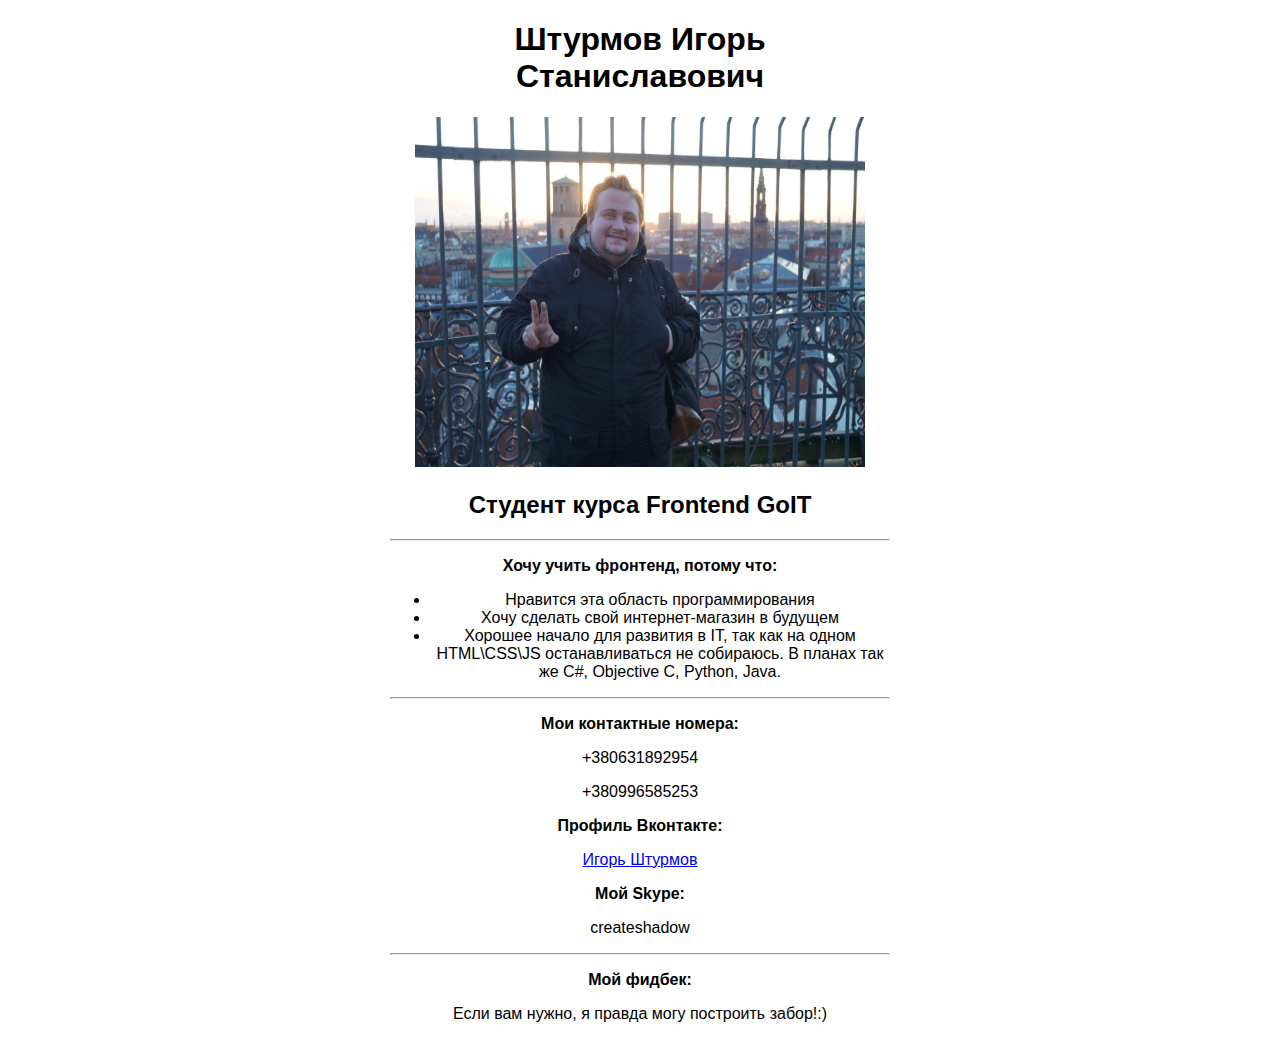
<file: index.html>
﻿<!DOCTYPE html>
<html>
<head>
	<title>My bio</title>
	<link rel="stylesheet" href="css/style.css">
</head>
<body>
	
	<div class="main">

		<div class="fullName">

			<h1>Штурмов Игорь Станиславович</h1>
	
				<img src="img/my_photo.jpg" alt="My photo">
	
			<h2>Студент курса Frontend GoIT</h2>

		</div>
	
	<hr>
		<div class="reason">

			<p class="dark">Хочу учить фронтенд, потому что:</p>

				<ul>
					<li>Нравится эта область программирования</li>
					<li>Хочу сделать свой интернет-магазин в будущем</li>
					<li>Хорошее начало для развития в IT, так как на одном HTML\CSS\JS останавливаться не собираюсь. В планах так же C#, Objective C, Python, Java.</li>
				</ul>
		
		</div>

	<hr>

		<div class="contacts">
			
			<p class="dark">Мои контактные номера:</p>
				<p>+380631892954</p>
				<p>+380996585253</p>
		
			<p class="dark">Профиль Вконтакте:</p>
				<a href="https://vk.com/createshadow" target="_blanc">Игорь Штурмов</a>
		
			<p class="dark">Мой Skype:</p>
				<p>createshadow</p>

		</div>
	
	<hr>

		<div class="feedback">

			<p class="dark">Мой фидбек:</p>
				<p>Если вам нужно, я правда могу построить забор!:)</p>

		</div>

	</div>

</body>
</html>
</file>
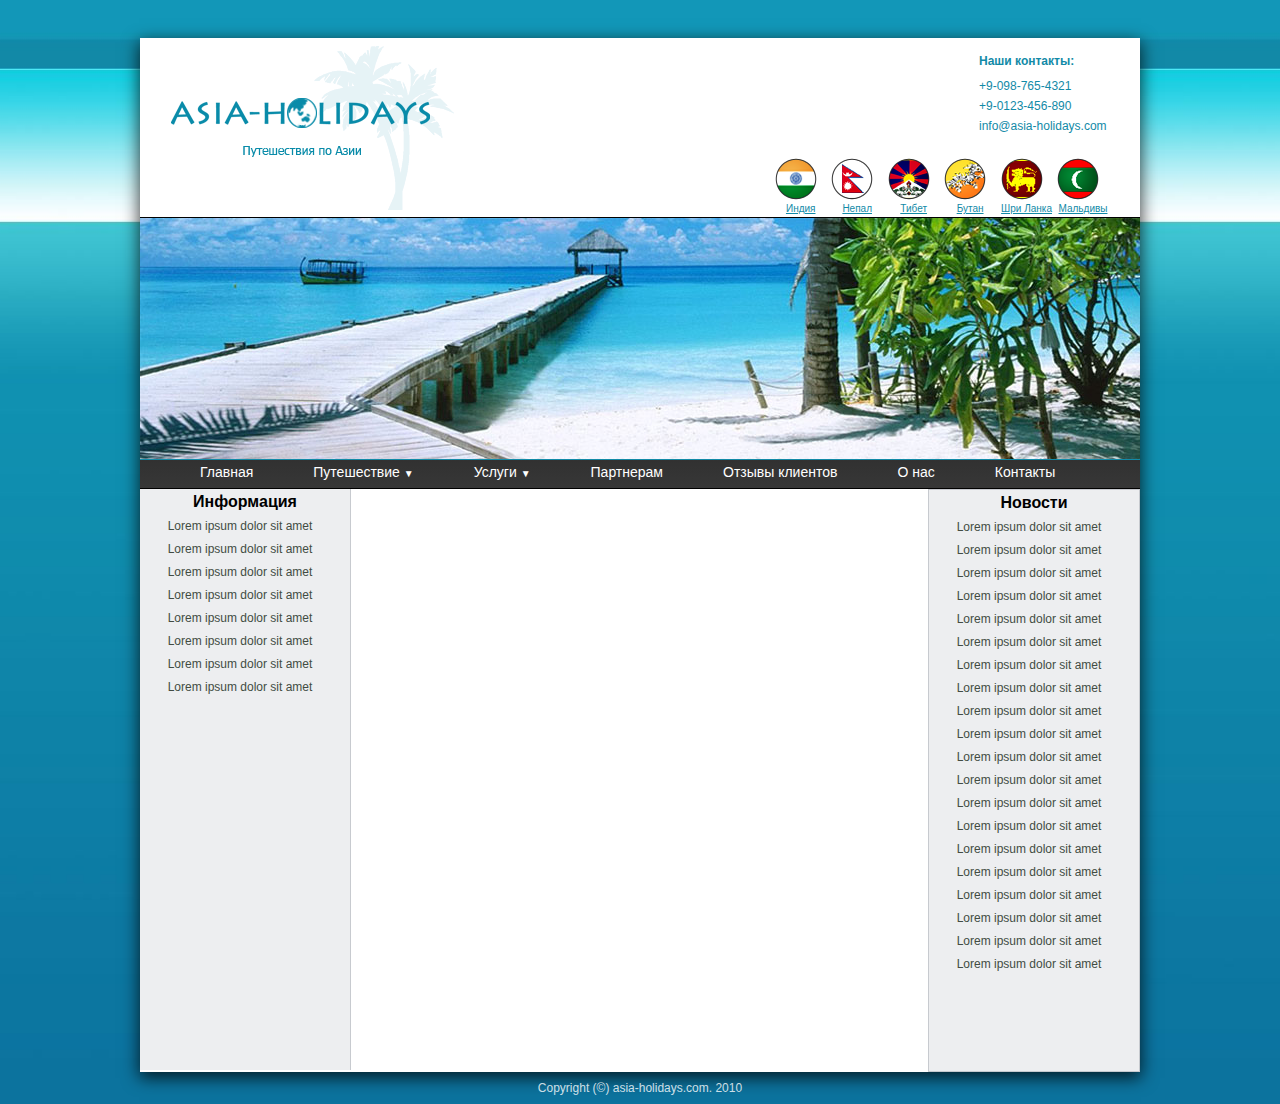
<file: Module 4/index.html>
<!DOCTYPE html>
<html>

<head>
	<title>Module 4</title>
	<meta charset="utf-8">
	<link rel="stylesheet" href="css/reset.css">
	<link rel="stylesheet" href="css/style.css">
</head>

<body>
	<div class="wrapper">
		<div class="main_page">

			<div class="logo"><img src="img/logo.png"></div>
			<div class="contcount">
				<div class="contacts">
					<h3>Наши контакты:</h3>
					<p>+9-098-765-4321</p>
					<p>+9-0123-456-890</p>
					<p>info@asia-holidays.com</p>
				</div>
				<!--   <div class="clearfix"></div>-->
				<div class="countries">
					<ul>
						<li><img src="img/india.png">
							<a href="#">Индия</a></li>
						<li><img src="img/nepal.png">
							<a href="#">Непал</a></li>
						<li><img src="img/tibet.png">
							<a href="#">Тибет</a></li>
						<li><img src="img/bhutan.png">
							<a href="#">Бутан</a></li>
						<li><img src="img/sri-lanka.png">
							<a href="#">Шри Ланка</a></li>
						<li><img src="img/maldives.png">
							<a href="#">Мальдивы</a></li>
					</ul>
				</div>
			</div>
		</div>
		<div class="main_content">
			<div class="main_photo">
			<img src="img/homework4.jpg">
			</div>
		</div>
		<div class="content">
			<div class="nav_menu">
				<ul class="menu">
					<li><a href="#">Главная</a></li>
					<li><a href="#">Путешествие <i>&#9660;</i></a>
						<ul class="submenu">
							<li><a href="#">Путешествие 1</a></li>
							<li><a href="#">Путешествие 2</a></li>
							<li><a href="#">Путешествие 3</a></li>
							<li><a href="#">Путешествие 4</a></li>
							<li><a href="#">Путешествие 5</a></li>
						</ul>
					</li>
					<li><a href="#">Услуги <i>&#9660;</i></a>
					<ul class="submenu">
							<li><a href="#">Услуга 1</a></li>
							<li><a href="#">Услуга 2</a></li>
							<li><a href="#">Услуга 3</a></li>
							<li><a href="#">Услуга 4</a></li>
							<li><a href="#">Услуга 5</a></li>
						</ul>
					</li>
					<li><a href="#">Партнерам </a>
					<ul class="submenu">
							<li><a href="#">Партнер 1</a></li>
							<li><a href="#">Партнер 2</a></li>
							<li><a href="#">Партнер 3</a></li>
							<li><a href="#">Партнер 4</a></li>
							<li><a href="#">Партнер 5</a></li>
						</ul>
					</li>
					<li><a href="#">Отзывы клиентов</a></li>
					<li><a href="#">О нас</a></li>
					<li><a href="#">Контакты</a></li>
				</ul>
			</div>

			<div class="left_panel">
				<h3>Информация</h3>
				<p>Lorem ipsum dolor sit amet</p>
				<p>Lorem ipsum dolor sit amet</p>
				<p>Lorem ipsum dolor sit amet</p>
				<p>Lorem ipsum dolor sit amet</p>
				<p>Lorem ipsum dolor sit amet</p>
				<p>Lorem ipsum dolor sit amet</p>
				<p>Lorem ipsum dolor sit amet</p>
				<p>Lorem ipsum dolor sit amet</p>
			</div>
			<div class="right_panel">
				<h3>Новости</h3>
				<p>Lorem ipsum dolor sit amet</p>
				<p>Lorem ipsum dolor sit amet</p>
				<p>Lorem ipsum dolor sit amet</p>
				<p>Lorem ipsum dolor sit amet</p>
				<p>Lorem ipsum dolor sit amet</p>
				<p>Lorem ipsum dolor sit amet</p>
				<p>Lorem ipsum dolor sit amet</p>
				<p>Lorem ipsum dolor sit amet</p>
				<p>Lorem ipsum dolor sit amet</p>
				<p>Lorem ipsum dolor sit amet</p>
				<p>Lorem ipsum dolor sit amet</p>
				<p>Lorem ipsum dolor sit amet</p>
				<p>Lorem ipsum dolor sit amet</p>
				<p>Lorem ipsum dolor sit amet</p>
				<p>Lorem ipsum dolor sit amet</p>
				<p>Lorem ipsum dolor sit amet</p>
				<p>Lorem ipsum dolor sit amet</p>
				<p>Lorem ipsum dolor sit amet</p>
				<p>Lorem ipsum dolor sit amet</p>
				<p>Lorem ipsum dolor sit amet</p>
			</div>
		</div>
		
	</div>
	<div class="footer">
		<p>Copyright (&copy) asia-holidays.com. 2010</p>
	</div>
</body>

</html>
</file>
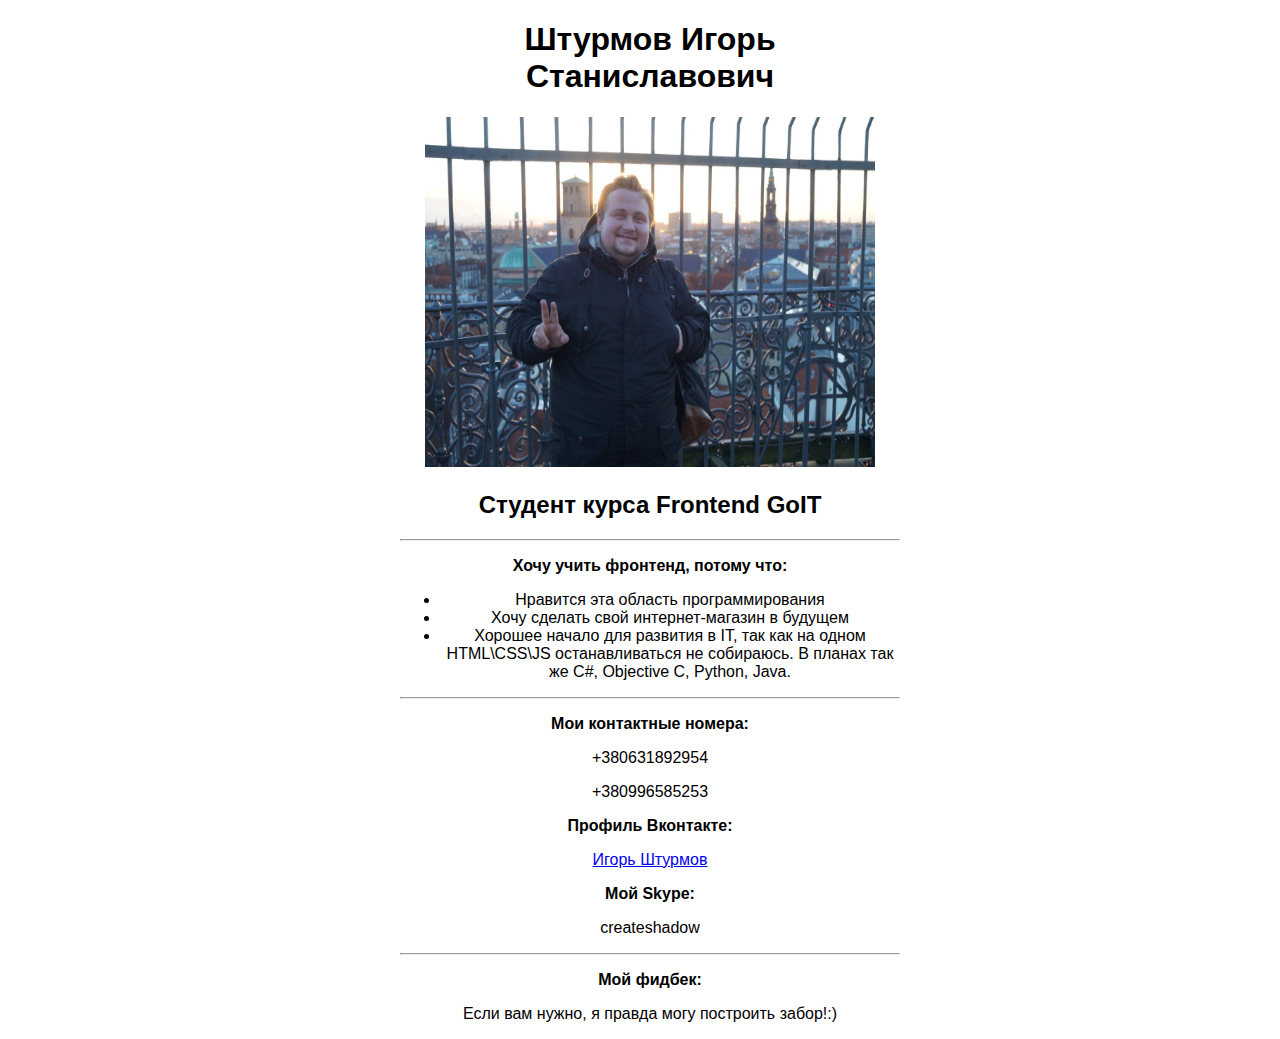
<file: biography.html>
﻿<!DOCTYPE html>
<html>
<head>
	<title>My bio</title>
	<link rel="stylesheet" href="styles/style.css">
</head>
<body>
	
	<div class="main">

		<div class="fullName">

			<h1>Штурмов Игорь Станиславович</h1>
	
				<img src="images/my_photo.jpg" alt="My photo">
	
			<h2>Студент курса Frontend GoIT</h2>

		</div>
	
	<hr>
		<div class="reason">

			<p class="dark">Хочу учить фронтенд, потому что:</p>

				<ul>
					<li>Нравится эта область программирования</li>
					<li>Хочу сделать свой интернет-магазин в будущем</li>
					<li>Хорошее начало для развития в IT, так как на одном HTML\CSS\JS останавливаться не собираюсь. В планах так же C#, Objective C, Python, Java.</li>
				</ul>
		
		</div>

	<hr>

		<div class="contacts">
			
			<p class="dark">Мои контактные номера:</p>
				<p>+380631892954</p>
				<p>+380996585253</p>
		
			<p class="dark">Профиль Вконтакте:</p>
				<a href="https://vk.com/createshadow" target="_blanc">Игорь Штурмов</a>
		
			<p class="dark">Мой Skype:</p>
				<p>createshadow</p>

		</div>
	
	<hr>

		<div class="feedback">

			<p class="dark">Мой фидбек:</p>
				<p>Если вам нужно, я правда могу построить забор!:)</p>

		</div>

	</div>

</body>
</html>
</file>
<file: css/style.css>
﻿body {
	margin: 0;
	padding: 0;
}

.main {
	width: 500px;
	text-align: center;
	margin: 0 auto;
	font-family: 'Arial', 'Tahoma';
}

img {
	height: 350px;
	width: 450px;
}

.dark {
	font-weight: bold;
}
</file>
<file: Module 4/css/style.css>
body {
	background-image: url(../img/background.jpg);
	background-repeat: no-repeat;
	background-size: cover;
	font-family: "Tahoma", "Arial", sans-serif;
}

.wrapper {
	max-width: 1000px;
	margin: 38px auto 0;
	background: #fff;
	overflow: hidden;
	box-shadow: 0px 5px 16px 1px rgba(0,0,0,0.75);
}

.main_page {
	border: 1px solid white;
	box-shadow: 13px 0px 34px -9px rgba(0, 0, 0, 0.66);
	background-color: white;
	padding: 7px 30px 0;
	overflow: hidden;
}

.logo {
	width: 283px;
	height: 164px;
	display: inline-block;
	vertical-align: bottom;
}

.contcount {
	width: 340px;
	float: right;
}

.contacts {
	width: 130px;
	color: #128aa7;
	font-size: 12px;
	line-height: 20px;
	font-weight: 400;
	text-align: left;
	display: block;
	float: right;
}

.clearfix {
	clear: both;
}

.countries {
	margin: auto; 
	display: inline-block;
	float: right;
	margin-top: 22px;
}

.countries li {
	display: inline-block;
	width: 52px;
	margin: 0;
	padding: 0;
	box-sizing: border-box;
	vertical-align: middle;
	text-align: center;
}

.countries li a {
	vertical-align: middle;
	color: #128aa7;
	font-size: 10px;
	font-weight: 400;
	text-decoration: underline;
}

.countries img {
	box-sizing: border-box;
	display: block;
}

.main_content,
.content {
	width: 100%;
	position: relative;
}

.main_photo {
	width: 100%;
	border-top: solid 1px black;
	height: 241px;
	border-bottom: 1px solid #128aa7;
}

.nav_menu {
  background: #373737;
  background: linear-gradient(to top, #373737, #313131);
  height: 28px;
  border-bottom: 1px solid black;
}

ul {
    display: block;
    margin: 0;
    padding: 0;
    list-style: none;
}

ul:after {
    display: block;
    content: ' ';
    clear: both;
    float: none;
}

ul.menu > li {
    float: left;
    position: relative;
}

ul.menu li:hover {
background-color: none;

}

ul.menu > li > a {
    display: block;
    font-size: 14px;
    font-weight: 500;
    margin-left: 60px;
    padding: 5px 0 5px 0;
    vertical-align: middle;
    text-decoration: none;
    color: white;
}

ul.menu > li > a:hover {
    color: #c1c1c1;
}

ul.submenu {
    display: none;
    position: absolute;
    width: 150px;
    top: 29px;
    left: 50px;
    background-color: white;
    -webkit-box-shadow: 1px 5px 11px -2px rgba(0,0,0,0.75);
    -moz-box-shadow: 1px 5px 11px -2px rgba(0,0,0,0.75);
    box-shadow: 1px 5px 11px -2px rgba(0,0,0,0.75);
}

ul.submenu > li {
    display: block;
}

ul.submenu > li > a {
    display: block;
    font-size: 14px;
    font-weight: 500;
    padding: 8px;
    color: white;
    background-color: #303030;
    text-decoration: none;
}

ul.submenu > li > a:hover {
    text-decoration: underline;
}

ul.menu > li:hover > ul.submenu {
    display: block;
}

.menu i {
  font-size: 10px;
}

.left_panel {
	display: inline-block;
	float: left;
	width: 210px;
	height: 581px;
	text-align: center;
	margin: auto;
	background-color: #edeef0;
	border-right: 1px solid #c7cacf;
}

.left_panel p {
	color: #424c43;
	font-size: 12px;
	font-weight: 400;
	line-height: 22px;
	padding: 0 25px 1px 15px;
}

.right_panel {
	display: inline-block;
	float: right;
	width: 210px;
	height: 581px;
	text-align: center;
	margin: auto;
	background-color: #edeef0;
	border: 1px solid #c7cacf;
}

.right_panel p {
	color: #424c43;
	font-size: 12px;
	font-weight: 400;
	line-height: 22px;
	padding: 0 25px 1px 15px;
}

h3 {
	font-weight: bold;
	padding: 5px 0 5px 0;
}

.footer {
	width: 100%;
	color: rgba(255, 255, 255, 0.8);
	font-size: 12px;
	font-weight: 500;
	text-align: center;
/*	padding-top: 8px; */
	padding: 10px 0;
}
</file>
<file: styles/style.css>
﻿body {
	margin: 0;
	padding: 0;
}

.main {
	width: 500px;
	text-align: center;
	margin-left: 400px;
	font-family: 'Arial', 'Tahoma';
}

img {
	height: 350px;
	width: 450px;
}

.dark {
	font-weight: bold;
}
</file>
